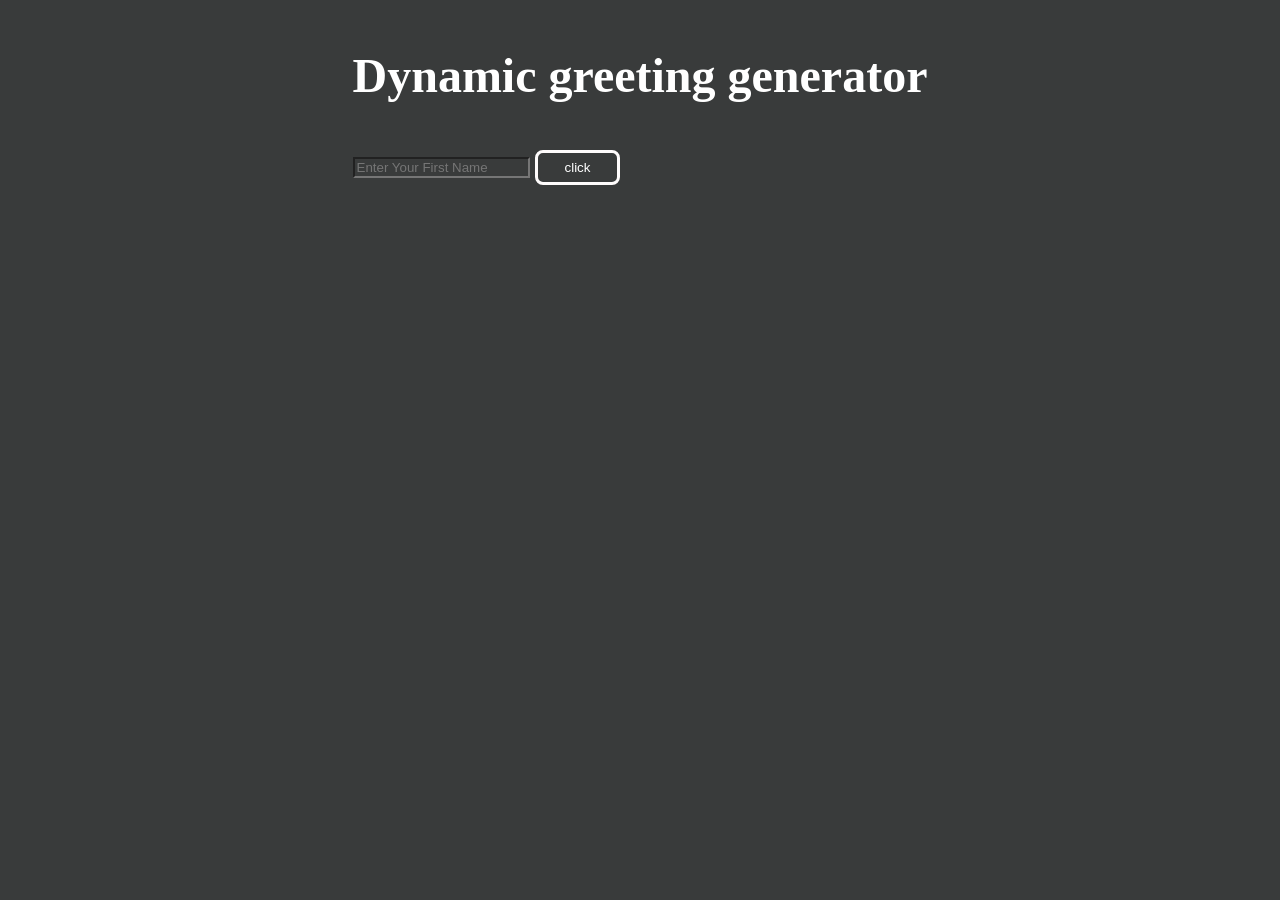
<file: index.html>
<!DOCTYPE html>
<html lang="en">
<head>
    <meta charset="UTF-8">
    <meta name="viewport" content="width=device-width, initial-scale=1.0">
    <title>Dynamic greeting generator</title>
    <link rel="stylesheet" href="chat.css">
    <script src="greeting.js"></script>
</head>
<body>

    <!-- greeting mini project -->
    <div class="style">
        <div>

            <h2>Dynamic greeting generator</h2>
            
            <input type="text" id="userinput" placeholder="Enter Your First Name">

            <input type="button" id="btn" value="click" onclick="charName()">
            
            <h1 id="message"></h1>
        </div>
    </div>

    <script>
        
        // :: Final validation of input
        function charName(){ 
            
            let para = document.getElementById("userinput");
            let userText = para.value;
            
            // pattern only character A to z and a to z lower and upper both allowed
    
            let Regu = /^[A-Za-z]+$/;
            let res = userText.match(Regu);
            if(res){
                if ((para.value).length >= 3){
                    let result = `Hello ${para.value}, welcome to the website!`;
                    document.getElementById("message").innerHTML = result;
            // ? invalid error show work on it also for max 10 character allowed not more than this show this error if > 10 char
                } else if((para.value).length == 10){
                    let msgError1 = "You can enter Maximum 10 characters";
                    alert(msgError1);
                } else {
                    let msgError2 = "please enter at least 3 characters";
                    alert(msgError2);
                }              
            } else {
                let charError = "please enter only Alphabets";
                alert(charError);
            }
        }


        

        // IGNORE THIS ::: BUG1 Status:critical >> IMP:validation of characters still invalid like number,special characters and spaces are allowed need to fix later
        
    </script>


    
</body>
</html>
</file>
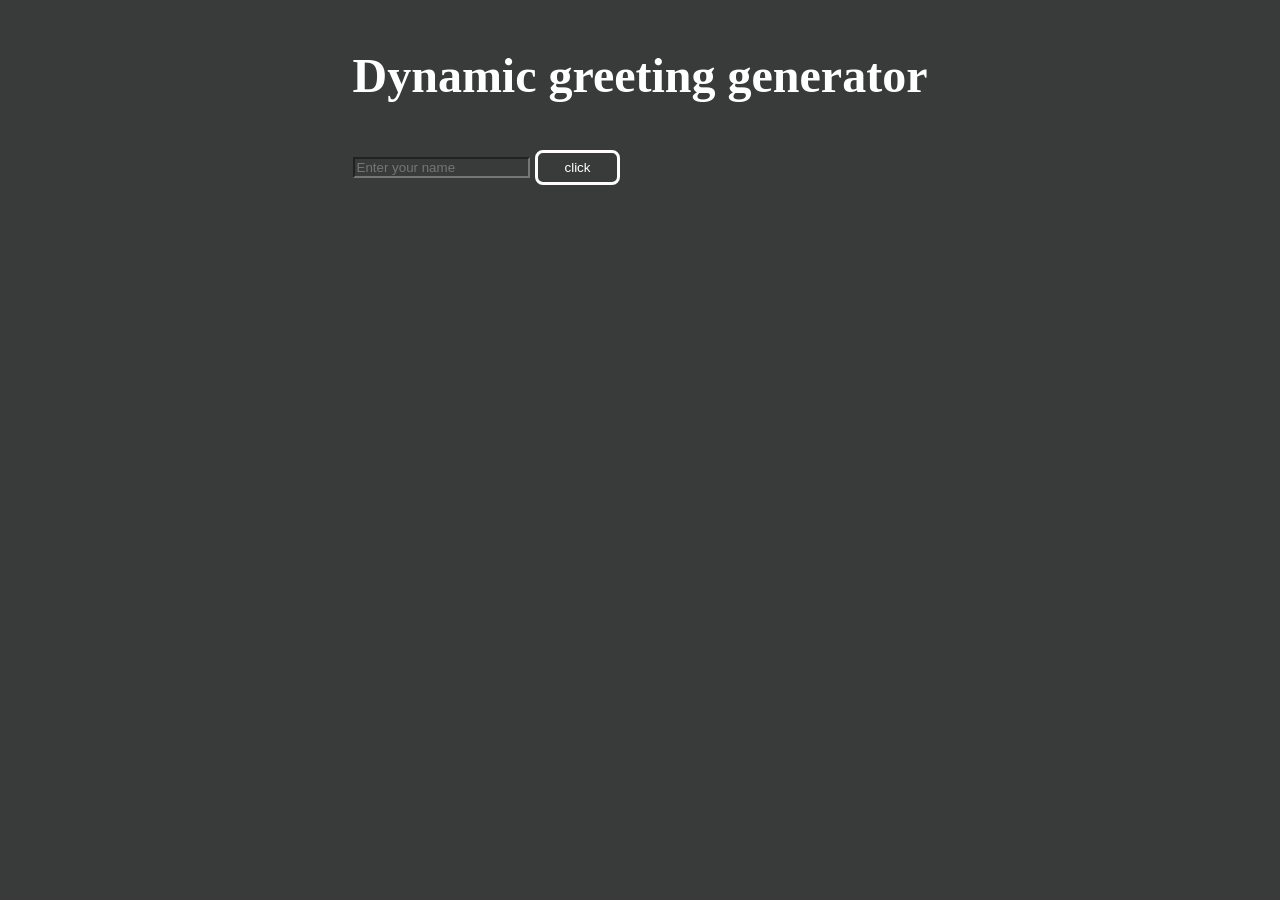
<file: DynamicChat.html>
<!DOCTYPE html>
<html lang="en">
<head>
    <meta charset="UTF-8">
    <meta name="viewport" content="width=device-width, initial-scale=1.0">
    <title>Dynamic greeting generator</title>
    <link rel="stylesheet" href="chat.css">
    <script src="greeting.js"></script>
</head>
<body>

    <div class="style">
        <div>

            <h2>Dynamic greeting generator</h2>
            
            <input type="text" id="userinput" placeholder="Enter your name">

            <input type="button" id="btn" value="click" onclick="run()" >
            
            <p id="message"></p>
        </div>
    </div>

    <script>

        function run(){
            let p1 = document.getElementById("userinput");
            let result = `Hello ${p1.value}, welcome to the website!`;

            // passed in the p tag
            document.getElementById("message").innerHTML = result;
            
        }

        // :: things i need to make smart greeting project ::
        // Enter at least 4 characters > "please enter 4 character name e.g: 'jay' "
        // 


        function charName(){
            if ((userinput.value).length < 4){
                let p1 = document.getElementById("userinput");
                let result = `Hello ${p1.value}, welcome to the website!`;
                document.getElementById("message").innerHTML = result;
            } else {
                let result = `please ${p1.value}, enter 4 digit character`;
            }              
        }

        
    </script>


    
</body>
</html>
</file>
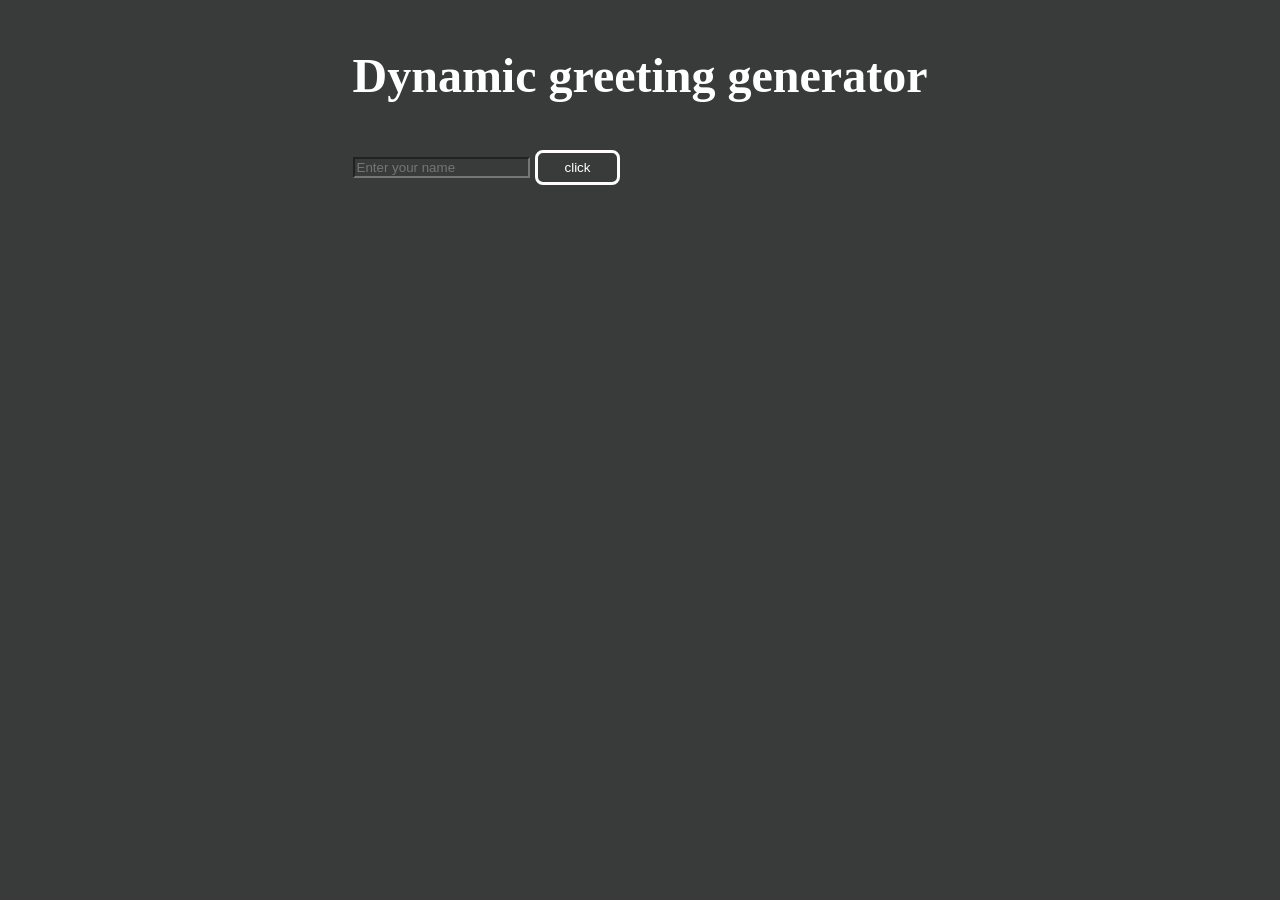
<file: dynamicgreet.html>
<!DOCTYPE html>
<html lang="en">
<head>
    <meta charset="UTF-8">
    <meta name="viewport" content="width=device-width, initial-scale=1.0">
    <title>Dynamic greeting generator</title>
    <link rel="stylesheet" href="chat.css">
    <script src="greeting.js"></script>
</head>
<body>

    <div class="style">
        <div>

            <h2>Dynamic greeting generator</h2>
            
            <input type="text" id="userinput" placeholder="Enter your name">

            <input type="button" id="btn" value="click" onclick="run()" >
            
            <p id="message"></p>
        </div>
    </div>

    <script>

        function run(){
            let p1 = document.getElementById("userinput");
            let result = `Hello ${p1.value}, welcome to the website!`;

            // passed in the p tag
            document.getElementById("message").innerHTML = result;
            
        }

        // :: things i need to make smart greeting project ::
        // Enter at least 4 characters > "please enter 4 character name e.g: 'jay' "
        // 


        function charName(){
            if ((userinput.value).length < 4){
                let p1 = document.getElementById("userinput");
                let result = `Hello ${p1.value}, welcome to the website!`;
                document.getElementById("message").innerHTML = result;
            } else {
                let result = `please ${p1.value}, enter 4 digit character`;
            }              
        }

        
    </script>


    
</body>
</html>
</file>
<file: chat.css>
* {
    background-color: rgb(57, 59, 59);
    color: white;
}


.style {
    display: flex;
    justify-content: center;
    font-size: 200%;
}

.tab-box {
    display: flex;
    justify-content:center;
    flex-wrap: wrap;
    flex-direction: column;
    column-gap: 20px;
    border: 2px black solid;
    background-color: white; 
}



.tab-one {
    color: black;
    /* background-color: lightsteelblue; */
    border: 2px black solid;
    column-gap: 45px;
    /* display: flex; */
    /* justify-content: center; */
    /* flex-direction: column; */
    
}

.tab-one > p {
    width: 50%;
}

#one {
    font-family: 'Trebuchet MS', 'Lucida Sans Unicode', 'Lucida Grande', 'Lucida Sans', Arial, sans-serif;
    font-weight: 400;
    /* border-bottom: 3px black solid; */
    margin: 7px;
    /* border-radius: 4px; */
    padding: 10px;
}

.main-sty {
    background-color: hsla(12, 34, 7, 0.3);
    padding: 20px;
    border: 2px black solid;
    border-radius: 5px;
    margin: 40px;
}


#btn {
    padding: 5px 25px 5px 25px;
    border: 0px rgb(57, 59, 59) solid;
    border-width: 2px;
    border-radius: 5px;
    outline-style: solid;
    outline-color: rgb(255, 252, 252);
}

#btn:hover {
    cursor: pointer;
    border: 2px rgb(145, 141, 141) solid;  
    
}
</file>
